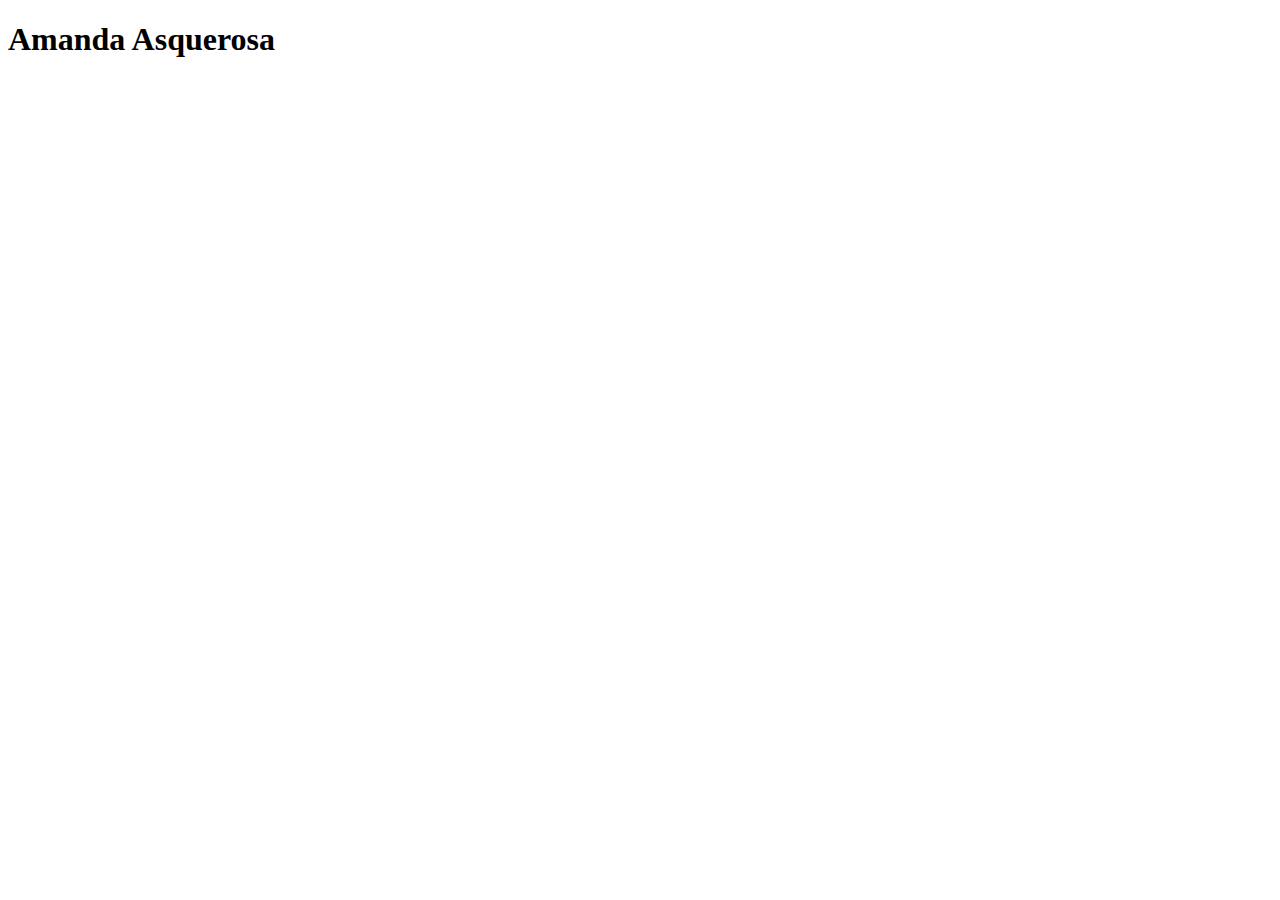
<file: 1-HTML/Aula 02/index.html>
<!DOCTYPE html>
<html>
    <head>
        <!--
         
            A tag head sever para fazer as configurações do documento
        -->
        <title> Asquerosa </title>
    </head>

    <body>
        <!--
            A tag body é responsável pela parte visivél do documento
        -->

        <h1> Amanda Asquerosa</h1>
    </body>
</html>
</file>
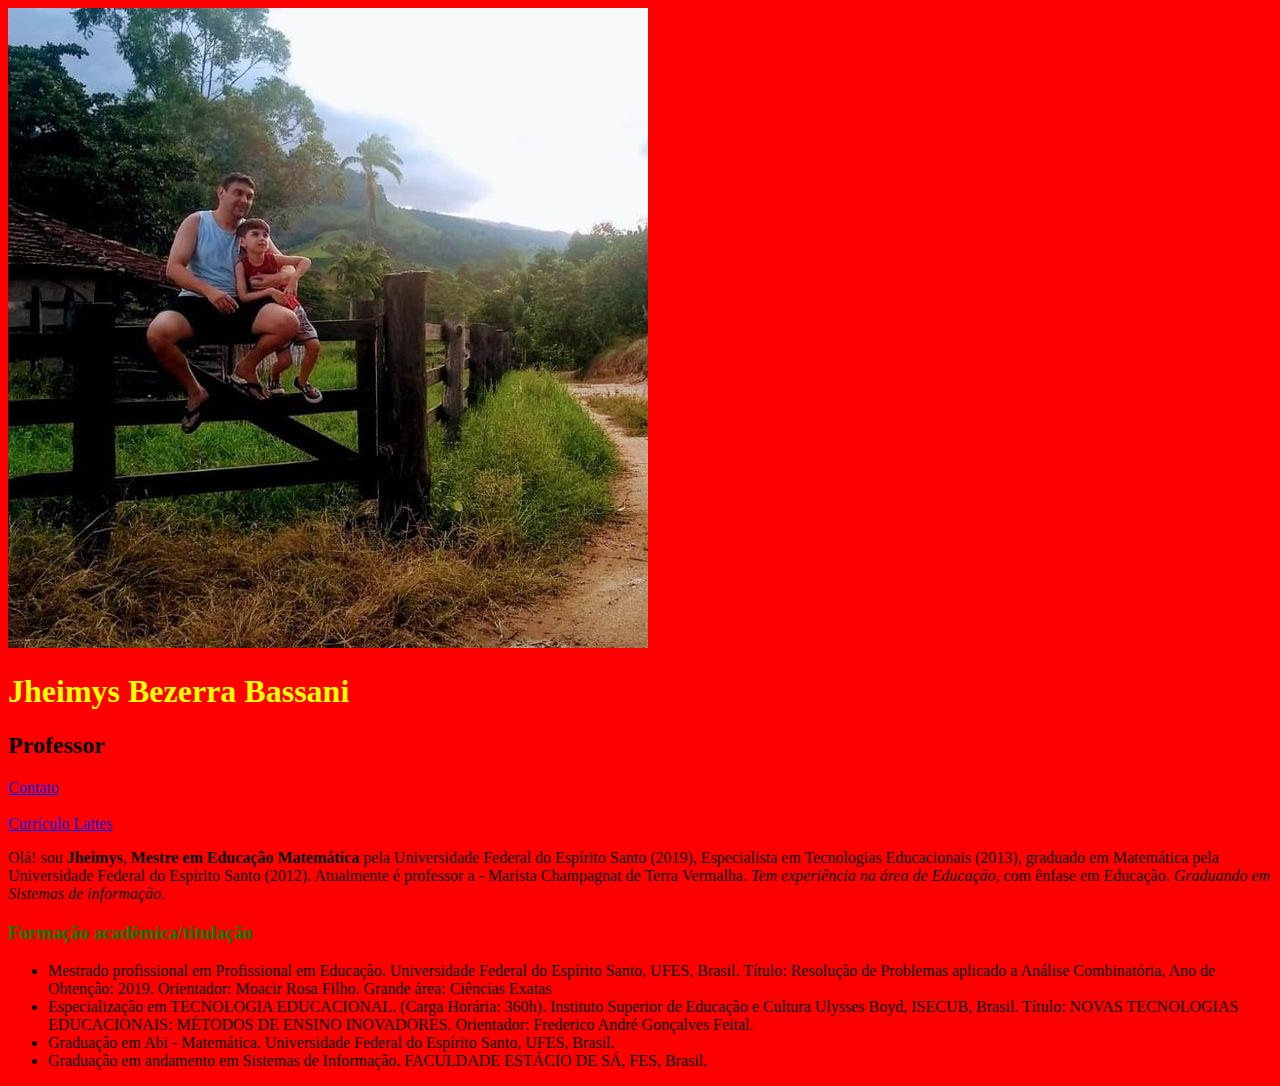
<file: 2-CSS/AULA 01/index.html>
<!DOCTYPE html>
<html lang="pt">
<head>
    <meta charset="UTF-8">
    <meta http-equiv="X-UA-Compatible" content="IE=edge">
    <meta name="viewport" content="width=device-width, initial-scale=1.0">
    <title>Jheimys Bezerra Bassani</title>
    <link rel="stylesheet" href="style.css">
</head>
<body>
    <img src="roca.jpg" alt="Foto: Jheimys" class="foto-prncipal">
    <h1 id="titulo-principal"> Jheimys Bezerra Bassani </h1>
    <h2> Professor </h2>
    <a href="Contato.html"> Contato </a>

    <br> </br>

    <a href="http://lattes.cnpq.br/9797097614232929" target="blank">Currículo Lattes</a>
    <p>
        Olá! sou <b>Jheimys</b>, <strong>Mestre em Educação Matemática</strong>  pela Universidade Federal do Espírito Santo (2019), Especialista em Tecnologias Educacionais (2013), graduado em Matemática pela Universidade Federal do Espírito Santo (2012). Atualmente é professor a - Marista Champagnat de Terra Vermalha. <em>Tem experiência na área de Educação</em>, com ênfase em Educação. <i>Graduando em Sistemas de informação</i>.

        <!--
            <b> coloca apenas em negritro sem importancia para o código </b>
            <strong> coloca em negrito e é importante para o programa </strong>
            <i> italico </i>
            <em></em>
        -->
    </p>
    <h3 class="verde"> Formação acadêmica/titulação </h3>
    <ul>
        <li>
            Mestrado profissional em Profissional em Educação.
            Universidade Federal do Espírito Santo, UFES, Brasil.
            Título: Resolução de Problemas aplicado a Análise Combinatória, Ano de Obtenção: 2019.
            Orientador: Moacir Rosa Filho.
            Grande área: Ciências Exatas 
        </li>
        <li>
            Especialização em TECNOLOGIA EDUCACIONAL. (Carga Horária: 360h).
            Instituto Superior de Educação e Cultura Ulysses Boyd, ISECUB, Brasil.
            Título: NOVAS TECNOLOGIAS EDUCACIONAIS: MÉTODOS DE ENSINO INOVADORES.
            Orientador: Frederico André Gonçalves Feital.
        </li>
        <li>
            
            Graduação em Abi - Matemática.
            Universidade Federal do Espírito Santo, UFES, Brasil.
        </li>
        <li>
            Graduação em andamento em Sistemas de Informação.
            FACULDADE ESTÁCIO DE SÁ, FES, Brasil.
        </li>
    </ul>
</body>
</html>
</file>
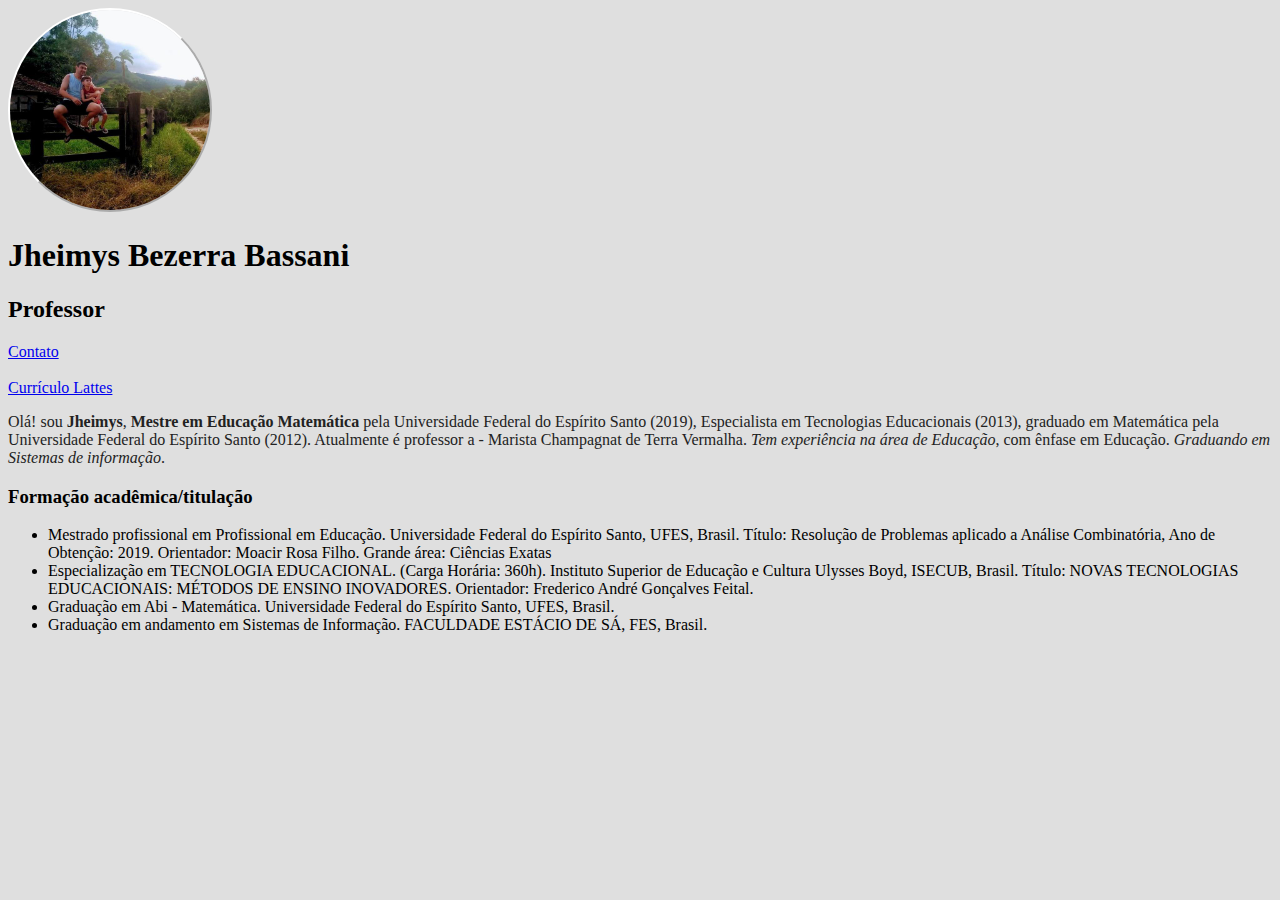
<file: 2-CSS/AULA 04/index.html>
<!DOCTYPE html>
<html lang="pt">
<head>
    <meta charset="UTF-8">
    <meta http-equiv="X-UA-Compatible" content="IE=edge">
    <meta name="viewport" content="width=device-width, initial-scale=1.0">
    <title>Jheimys Bezerra Bassani</title>
    <link rel="stylesheet" href="style.css">
</head>
<body>
    <img src="roca.jpg" alt="Foto: Jheimys" class="foto-principal">
    <h1 id="titulo-principal"> Jheimys Bezerra Bassani </h1>
    <h2> Professor </h2>
    <a href="Contato.html"> Contato </a>

    <br> </br>

    <a href="http://lattes.cnpq.br/9797097614232929" target="blank">Currículo Lattes</a>
    <p>
        Olá! sou <b>Jheimys</b>, <strong>Mestre em Educação Matemática</strong>  pela Universidade Federal do Espírito Santo (2019), Especialista em Tecnologias Educacionais (2013), graduado em Matemática pela Universidade Federal do Espírito Santo (2012). Atualmente é professor a - Marista Champagnat de Terra Vermalha. <em>Tem experiência na área de Educação</em>, com ênfase em Educação. <i>Graduando em Sistemas de informação</i>.

        <!--
            <b> coloca apenas em negritro sem importancia para o código </b>
            <strong> coloca em negrito e é importante para o programa </strong>
            <i> italico </i>
            <em></em>
        -->
    </p>
    <h3 class="verde"> Formação acadêmica/titulação </h3>
    <ul>
        <li>
            Mestrado profissional em Profissional em Educação.
            Universidade Federal do Espírito Santo, UFES, Brasil.
            Título: Resolução de Problemas aplicado a Análise Combinatória, Ano de Obtenção: 2019.
            Orientador: Moacir Rosa Filho.
            Grande área: Ciências Exatas 
        </li>
        <li>
            Especialização em TECNOLOGIA EDUCACIONAL. (Carga Horária: 360h).
            Instituto Superior de Educação e Cultura Ulysses Boyd, ISECUB, Brasil.
            Título: NOVAS TECNOLOGIAS EDUCACIONAIS: MÉTODOS DE ENSINO INOVADORES.
            Orientador: Frederico André Gonçalves Feital.
        </li>
        <li>
            
            Graduação em Abi - Matemática.
            Universidade Federal do Espírito Santo, UFES, Brasil.
        </li>
        <li>
            Graduação em andamento em Sistemas de Informação.
            FACULDADE ESTÁCIO DE SÁ, FES, Brasil.
        </li>
    </ul>
</body>
</html>
</file>
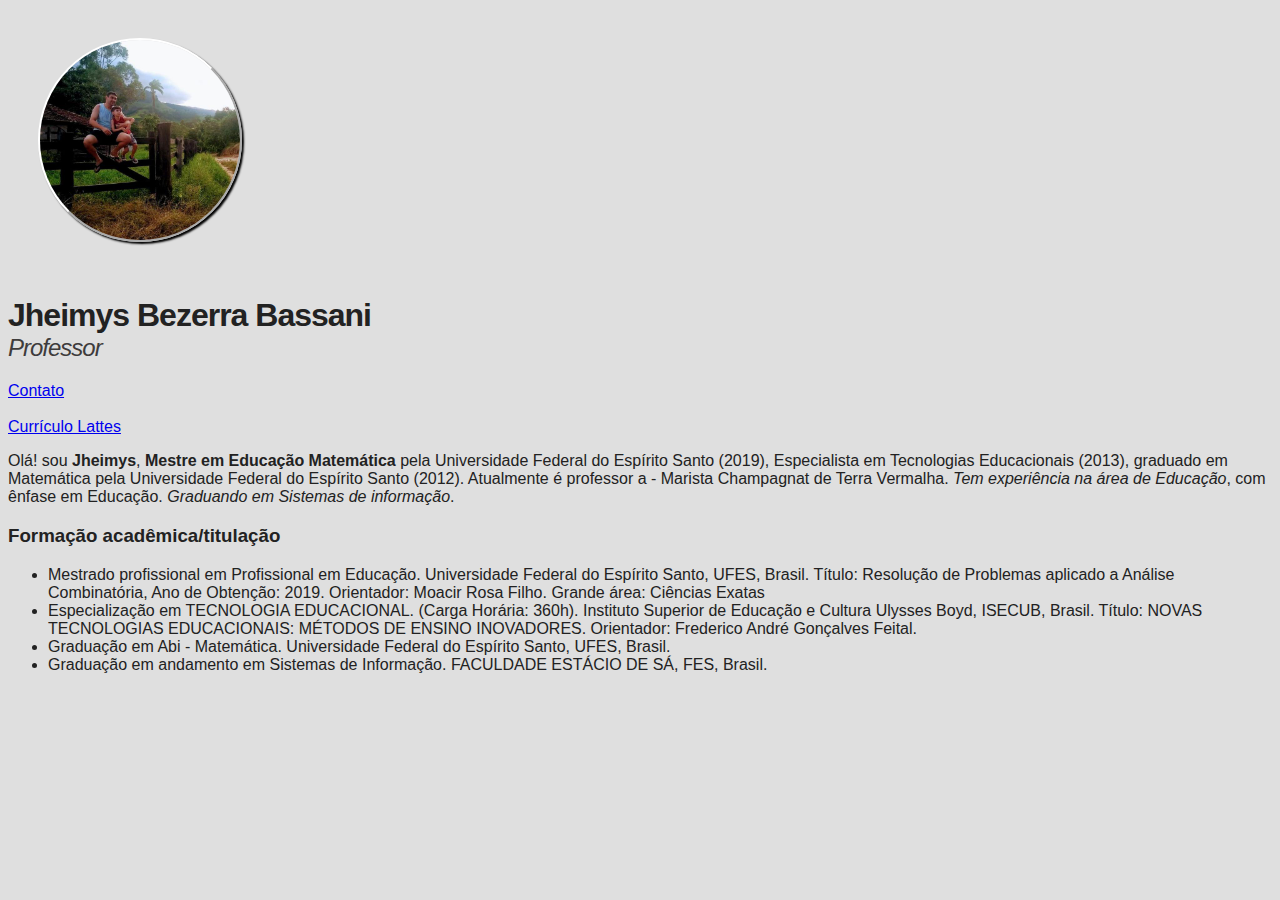
<file: 2-CSS/AULA 08/index.html>
<!DOCTYPE html>
<html lang="pt">
<head>
    <meta charset="UTF-8">
    <meta http-equiv="X-UA-Compatible" content="IE=edge">
    <meta name="viewport" content="width=device-width, initial-scale=1.0">
    <title>Jheimys Bezerra Bassani</title>
    <link rel="stylesheet" href="style.css">
</head>
<body>
    <img src="roca.jpg" alt="Foto: Jheimys" class="foto-principal">
    <h1> Jheimys Bezerra Bassani </h1>
    <h2> Professor </h2>
    <a href="Contato.html"> Contato </a>

    <br> </br>

    <a href="http://lattes.cnpq.br/9797097614232929" target="blank">Currículo Lattes</a>
    <p>
        Olá! sou <b>Jheimys</b>, <strong>Mestre em Educação Matemática</strong>  pela Universidade Federal do Espírito Santo (2019), Especialista em Tecnologias Educacionais (2013), graduado em Matemática pela Universidade Federal do Espírito Santo (2012). Atualmente é professor a - Marista Champagnat de Terra Vermalha. <em>Tem experiência na área de Educação</em>, com ênfase em Educação. <i>Graduando em Sistemas de informação</i>.

        <!--
            <b> coloca apenas em negritro sem importancia para o código </b>
            <strong> coloca em negrito e é importante para o programa </strong>
            <i> italico </i>
            <em></em>
        -->
    </p>
    <h3 class="verde"> Formação acadêmica/titulação </h3>
    <ul>
        <li>
            Mestrado profissional em Profissional em Educação.
            Universidade Federal do Espírito Santo, UFES, Brasil.
            Título: Resolução de Problemas aplicado a Análise Combinatória, Ano de Obtenção: 2019.
            Orientador: Moacir Rosa Filho.
            Grande área: Ciências Exatas 
        </li>
        <li>
            Especialização em TECNOLOGIA EDUCACIONAL. (Carga Horária: 360h).
            Instituto Superior de Educação e Cultura Ulysses Boyd, ISECUB, Brasil.
            Título: NOVAS TECNOLOGIAS EDUCACIONAIS: MÉTODOS DE ENSINO INOVADORES.
            Orientador: Frederico André Gonçalves Feital.
        </li>
        <li>
            
            Graduação em Abi - Matemática.
            Universidade Federal do Espírito Santo, UFES, Brasil.
        </li>
        <li>
            Graduação em andamento em Sistemas de Informação.
            FACULDADE ESTÁCIO DE SÁ, FES, Brasil.
        </li>
    </ul>
</body>
</html>
</file>
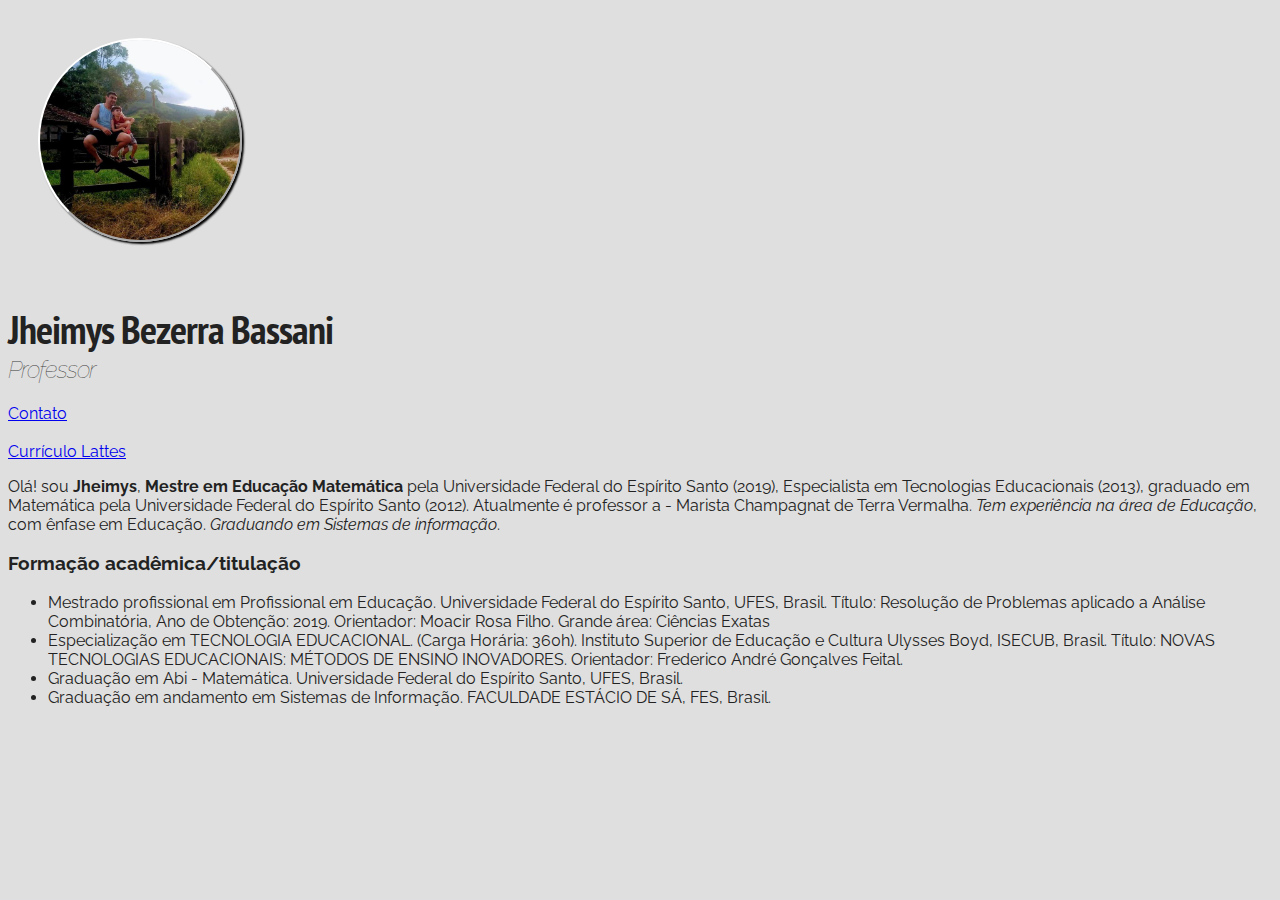
<file: 2-CSS/AULA 09 - FONTE/index.html>
<!DOCTYPE html>
<html lang="pt">
<head>
    <meta charset="UTF-8">
    <meta http-equiv="X-UA-Compatible" content="IE=edge">
    <meta name="viewport" content="width=device-width, initial-scale=1.0">
    <title>Jheimys Bezerra Bassani</title>
    
    <link rel="preconnect" href="https://fonts.gstatic.com">
    <link href="https://fonts.googleapis.com/css2?family=PT+Sans+Narrow:wght@700&family=Raleway:wght@400;500&display=swap" rel="stylesheet">

    <link rel="stylesheet" href="style.css">
</head>
<body>
    <img src="roca.jpg" alt="Foto: Jheimys" class="foto-principal">
    <h1> Jheimys Bezerra Bassani </h1>
    <h2> Professor </h2>
    <a href="Contato.html"> Contato </a>

    <br> </br>

    <a href="http://lattes.cnpq.br/9797097614232929" target="blank">Currículo Lattes</a>
    <p>
        Olá! sou <b>Jheimys</b>, <strong>Mestre em Educação Matemática</strong>  pela Universidade Federal do Espírito Santo (2019), Especialista em Tecnologias Educacionais (2013), graduado em Matemática pela Universidade Federal do Espírito Santo (2012). Atualmente é professor a - Marista Champagnat de Terra Vermalha. <em>Tem experiência na área de Educação</em>, com ênfase em Educação. <i>Graduando em Sistemas de informação</i>.

        <!--
            <b> coloca apenas em negritro sem importancia para o código </b>
            <strong> coloca em negrito e é importante para o programa </strong>
            <i> italico </i>
            <em></em>
        -->
    </p>
    <h3 class="verde"> Formação acadêmica/titulação </h3>
    <ul>
        <li>
            Mestrado profissional em Profissional em Educação.
            Universidade Federal do Espírito Santo, UFES, Brasil.
            Título: Resolução de Problemas aplicado a Análise Combinatória, Ano de Obtenção: 2019.
            Orientador: Moacir Rosa Filho.
            Grande área: Ciências Exatas 
        </li>
        <li>
            Especialização em TECNOLOGIA EDUCACIONAL. (Carga Horária: 360h).
            Instituto Superior de Educação e Cultura Ulysses Boyd, ISECUB, Brasil.
            Título: NOVAS TECNOLOGIAS EDUCACIONAIS: MÉTODOS DE ENSINO INOVADORES.
            Orientador: Frederico André Gonçalves Feital.
        </li>
        <li>
            
            Graduação em Abi - Matemática.
            Universidade Federal do Espírito Santo, UFES, Brasil.
        </li>
        <li>
            Graduação em andamento em Sistemas de Informação.
            FACULDADE ESTÁCIO DE SÁ, FES, Brasil.
        </li>
    </ul>
</body>
</html>
</file>
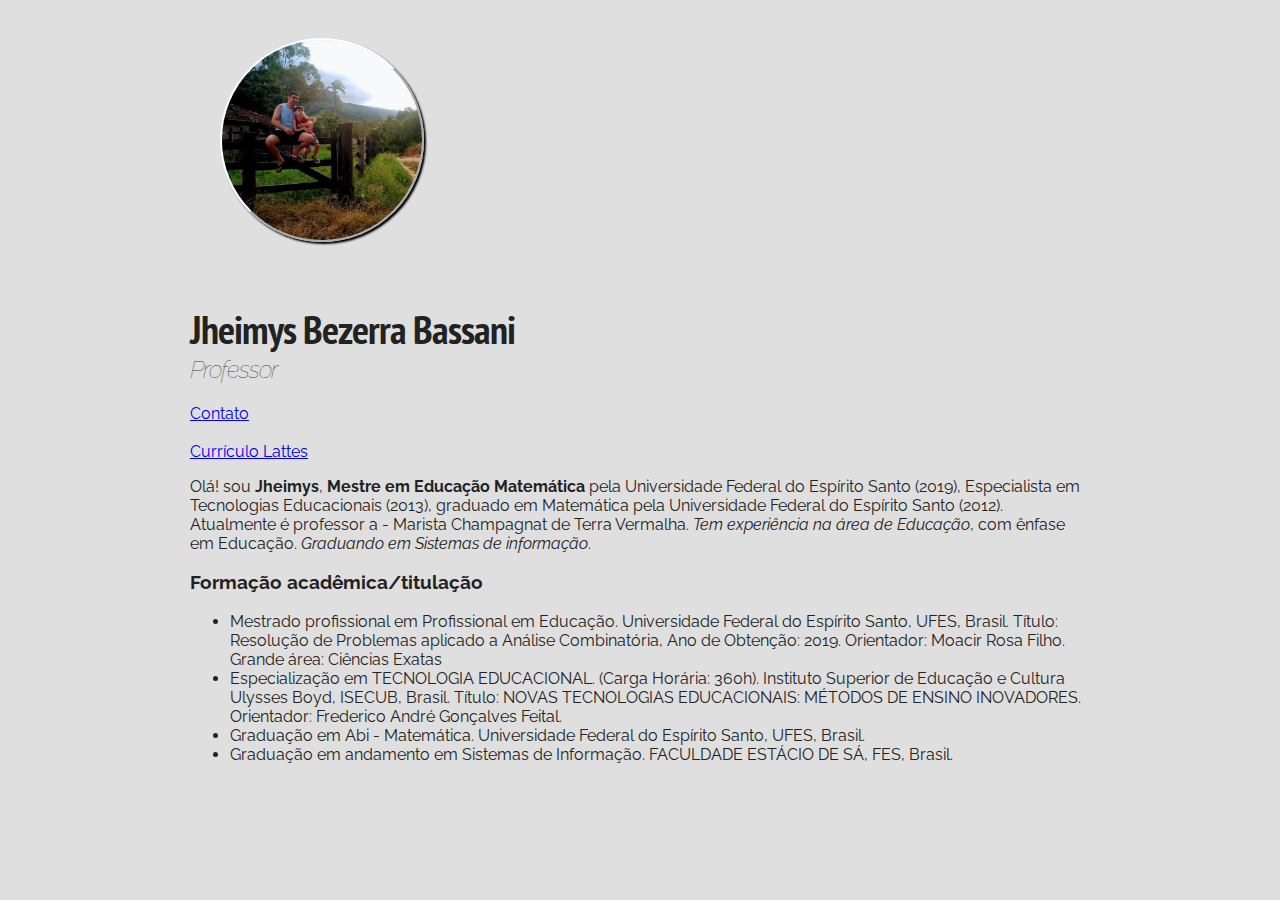
<file: 2-CSS/AULA 10 - DIV/index.html>
<!DOCTYPE html>
<html lang="pt">
<head>
    <meta charset="UTF-8">
    <meta http-equiv="X-UA-Compatible" content="IE=edge">
    <meta name="viewport" content="width=device-width, initial-scale=1.0">
    <title>Jheimys Bezerra Bassani</title>
    
    <link rel="preconnect" href="https://fonts.gstatic.com">
    <link href="https://fonts.googleapis.com/css2?family=PT+Sans+Narrow:wght@700&family=Raleway:wght@400;500&display=swap" rel="stylesheet">

    <link rel="stylesheet" href="style.css">
</head>
<body>

    <div class="conteiner">
        <img src="roca.jpg" alt="Foto: Jheimys" class="foto-principal">
        <h1> Jheimys Bezerra Bassani </h1>
        <h2> Professor </h2>
        <a href="Contato.html"> Contato </a>

        <br> </br>

        <a href="http://lattes.cnpq.br/9797097614232929" target="blank">Currículo Lattes</a>
        <p>
            Olá! sou <b>Jheimys</b>, <strong>Mestre em Educação Matemática</strong>  pela Universidade Federal do Espírito Santo (2019), Especialista em Tecnologias Educacionais (2013), graduado em Matemática pela Universidade Federal do Espírito Santo (2012). Atualmente é professor a - Marista Champagnat de Terra Vermalha. <em>Tem experiência na área de Educação</em>, com ênfase em Educação. <i>Graduando em Sistemas de informação</i>.

            <!--
                <b> coloca apenas em negritro sem importancia para o código </b>
                <strong> coloca em negrito e é importante para o programa </strong>
                <i> italico </i>
                <em></em>
            -->
        </p>
        <h3 class="verde"> Formação acadêmica/titulação </h3>
        <ul>
            <li>
                Mestrado profissional em Profissional em Educação.
                Universidade Federal do Espírito Santo, UFES, Brasil.
                Título: Resolução de Problemas aplicado a Análise Combinatória, Ano de Obtenção: 2019.
                Orientador: Moacir Rosa Filho.
                Grande área: Ciências Exatas 
            </li>
            <li>
                Especialização em TECNOLOGIA EDUCACIONAL. (Carga Horária: 360h).
                Instituto Superior de Educação e Cultura Ulysses Boyd, ISECUB, Brasil.
                Título: NOVAS TECNOLOGIAS EDUCACIONAIS: MÉTODOS DE ENSINO INOVADORES.
                Orientador: Frederico André Gonçalves Feital.
            </li>
            <li>
                
                Graduação em Abi - Matemática.
                Universidade Federal do Espírito Santo, UFES, Brasil.
            </li>
            <li>
                Graduação em andamento em Sistemas de Informação.
                FACULDADE ESTÁCIO DE SÁ, FES, Brasil.
            </li>
        </ul>
    </div>

</body>
</html>
</file>
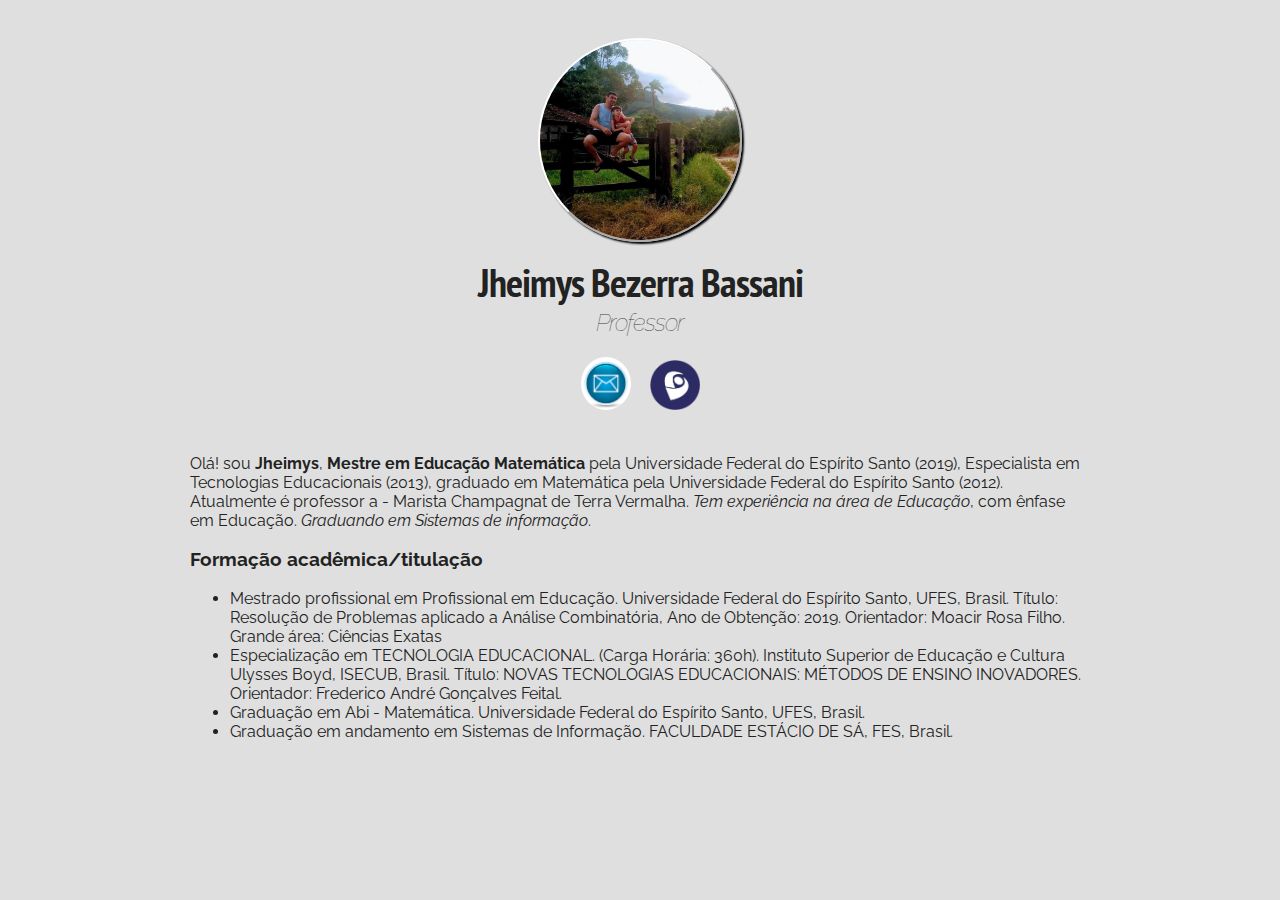
<file: 2-CSS/AULA 11 - finalizando curriculo I/index.html>
<!DOCTYPE html>
<html lang="pt">
<head>
    <meta charset="UTF-8">
    <meta http-equiv="X-UA-Compatible" content="IE=edge">
    <meta name="viewport" content="width=device-width, initial-scale=1.0">
    <title>Jheimys Bezerra Bassani</title>
    
    <link rel="preconnect" href="https://fonts.gstatic.com">
    <link href="https://fonts.googleapis.com/css2?family=PT+Sans+Narrow:wght@700&family=Raleway:wght@400;500&display=swap" rel="stylesheet">

    <link rel="stylesheet" href="style.css">
</head>
<body>

    <div class="conteiner">

        <div class="profile">
            <img src="roca.jpg" alt="Foto: Jheimys" class="foto-principal">
            <h1> Jheimys Bezerra Bassani </h1>
            <h2> Professor </h2>
            <a href="Contato.html" class="social-links"> 
            
            <img src="email.jpg" alt="email" class="social-email">

            </a> 
            
            <a href="http://lattes.cnpq.br/9797097614232929" target="blank" class="social-links">
            <img src="lattes.png" alt="Lates" class="social-icons">
            </a>
        </div>

        <p>
            Olá! sou <b>Jheimys</b>, <strong>Mestre em Educação Matemática</strong>  pela Universidade Federal do Espírito Santo (2019), Especialista em Tecnologias Educacionais (2013), graduado em Matemática pela Universidade Federal do Espírito Santo (2012). Atualmente é professor a - Marista Champagnat de Terra Vermalha. <em>Tem experiência na área de Educação</em>, com ênfase em Educação. <i>Graduando em Sistemas de informação</i>.

            <!--
                <b> coloca apenas em negritro sem importancia para o código </b>
                <strong> coloca em negrito e é importante para o programa </strong>
                <i> italico </i>
                <em></em>
            -->
        </p>
        <h3 class="verde"> Formação acadêmica/titulação </h3>
        <ul>
            <li>
                Mestrado profissional em Profissional em Educação.
                Universidade Federal do Espírito Santo, UFES, Brasil.
                Título: Resolução de Problemas aplicado a Análise Combinatória, Ano de Obtenção: 2019.
                Orientador: Moacir Rosa Filho.
                Grande área: Ciências Exatas 
            </li>
            <li>
                Especialização em TECNOLOGIA EDUCACIONAL. (Carga Horária: 360h).
                Instituto Superior de Educação e Cultura Ulysses Boyd, ISECUB, Brasil.
                Título: NOVAS TECNOLOGIAS EDUCACIONAIS: MÉTODOS DE ENSINO INOVADORES.
                Orientador: Frederico André Gonçalves Feital.
            </li>
            <li>
                
                Graduação em Abi - Matemática.
                Universidade Federal do Espírito Santo, UFES, Brasil.
            </li>
            <li>
                Graduação em andamento em Sistemas de Informação.
                FACULDADE ESTÁCIO DE SÁ, FES, Brasil.
            </li>
        </ul>
    </div>

</body>
</html>
</file>
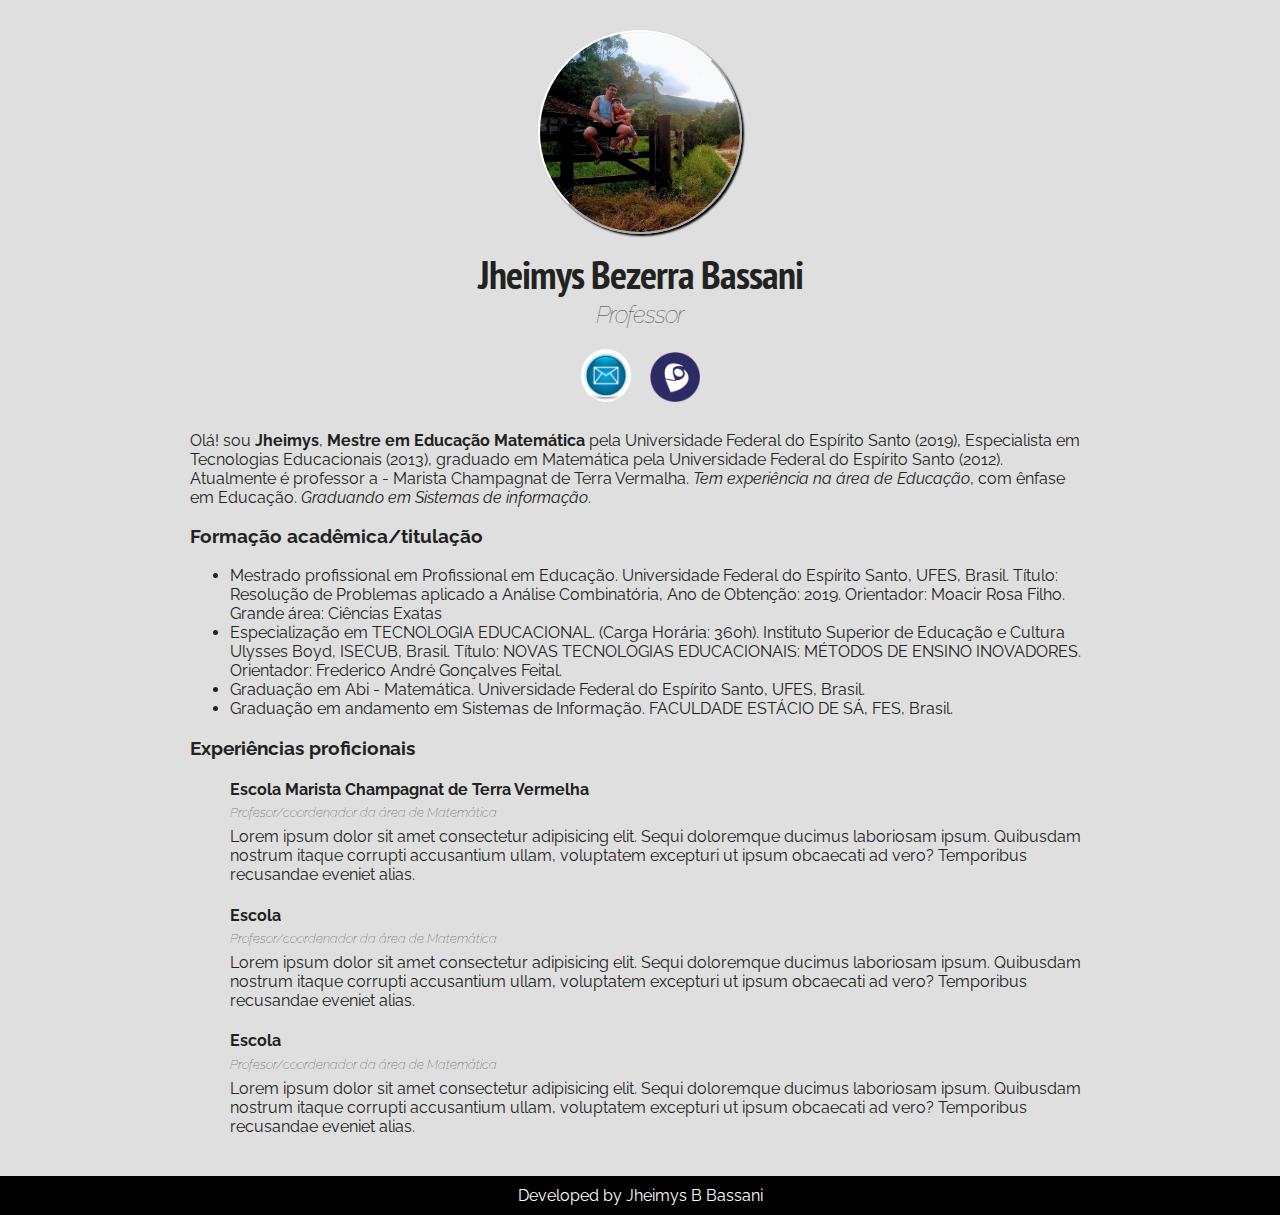
<file: 2-CSS/AULA 12 - finalizando curriculo II/index.html>
<!DOCTYPE html>
<html lang="pt">
<head>
    <meta charset="UTF-8">
    <meta http-equiv="X-UA-Compatible" content="IE=edge">
    <meta name="viewport" content="width=device-width, initial-scale=1.0">
    <title>Jheimys Bezerra Bassani</title>
    
    <link rel="preconnect" href="https://fonts.gstatic.com">
    <link href="https://fonts.googleapis.com/css2?family=PT+Sans+Narrow:wght@700&family=Raleway:wght@400;500&display=swap" rel="stylesheet">

    <link rel="stylesheet" href="style.css">
</head>
<body>

    <div class="conteiner">

        <div class="profile">
            <img src="roca.jpg" alt="Foto: Jheimys" class="foto-principal">
            <h1> Jheimys Bezerra Bassani </h1>
            <h2> Professor </h2>
            <a href="Contato.html" class="social-links"> 
            
            <img src="email.jpg" alt="email" class="social-email">

            </a> 
            
            <a href="http://lattes.cnpq.br/9797097614232929" target="blank" class="social-links">
            <img src="lattes.png" alt="Lates" class="social-icons">
            </a>
        </div>

        <p>
            Olá! sou <b>Jheimys</b>, <strong>Mestre em Educação Matemática</strong>  pela Universidade Federal do Espírito Santo (2019), Especialista em Tecnologias Educacionais (2013), graduado em Matemática pela Universidade Federal do Espírito Santo (2012). Atualmente é professor a - Marista Champagnat de Terra Vermalha. <em>Tem experiência na área de Educação</em>, com ênfase em Educação. <i>Graduando em Sistemas de informação</i>.

            <!--
                <b> coloca apenas em negritro sem importancia para o código </b>
                <strong> coloca em negrito e é importante para o programa </strong>
                <i> italico </i>
                <em></em>
            -->
        </p>
        <h3 class="verde"> Formação acadêmica/titulação </h3>
        <ul>
            <li>
                Mestrado profissional em Profissional em Educação.
                Universidade Federal do Espírito Santo, UFES, Brasil.
                Título: Resolução de Problemas aplicado a Análise Combinatória, Ano de Obtenção: 2019.
                Orientador: Moacir Rosa Filho.
                Grande área: Ciências Exatas 
            </li>
            <li>
                Especialização em TECNOLOGIA EDUCACIONAL. (Carga Horária: 360h).
                Instituto Superior de Educação e Cultura Ulysses Boyd, ISECUB, Brasil.
                Título: NOVAS TECNOLOGIAS EDUCACIONAIS: MÉTODOS DE ENSINO INOVADORES.
                Orientador: Frederico André Gonçalves Feital.
            </li>
            <li>
                
                Graduação em Abi - Matemática.
                Universidade Federal do Espírito Santo, UFES, Brasil.
            </li>
            <li>
                Graduação em andamento em Sistemas de Informação.
                FACULDADE ESTÁCIO DE SÁ, FES, Brasil.
            </li>
        </ul>

        <h3> Experiências proficionais </h3>
        <ul class="jobs-list">
            <li>
               <h4> Escola Marista Champagnat de Terra Vermelha </h4> 
               <h5>Profesor/coordenador da área de Matemática</h5>
               <p>
                   Lorem ipsum dolor sit amet consectetur adipisicing elit. Sequi doloremque ducimus laboriosam ipsum. Quibusdam nostrum itaque corrupti accusantium ullam, voluptatem excepturi ut ipsum obcaecati ad vero? Temporibus recusandae eveniet alias.
               </p>
            </li>

            <li>
                <h4> Escola </h4> 
                <h5>Profesor/coordenador da área de Matemática</h5>
                <p>
                    Lorem ipsum dolor sit amet consectetur adipisicing elit. Sequi doloremque ducimus laboriosam ipsum. Quibusdam nostrum itaque corrupti accusantium ullam, voluptatem excepturi ut ipsum obcaecati ad vero? Temporibus recusandae eveniet alias.
                </p>
             </li>

             <li>
                <h4> Escola  </h4> 
                <h5>Profesor/coordenador da área de Matemática</h5>
                <p>
                    Lorem ipsum dolor sit amet consectetur adipisicing elit. Sequi doloremque ducimus laboriosam ipsum. Quibusdam nostrum itaque corrupti accusantium ullam, voluptatem excepturi ut ipsum obcaecati ad vero? Temporibus recusandae eveniet alias.
                </p>
             </li>
        </ul>
    </div>
    <div class="footer">
        Developed by Jheimys B Bassani
    </div>

</body>
</html>
</file>
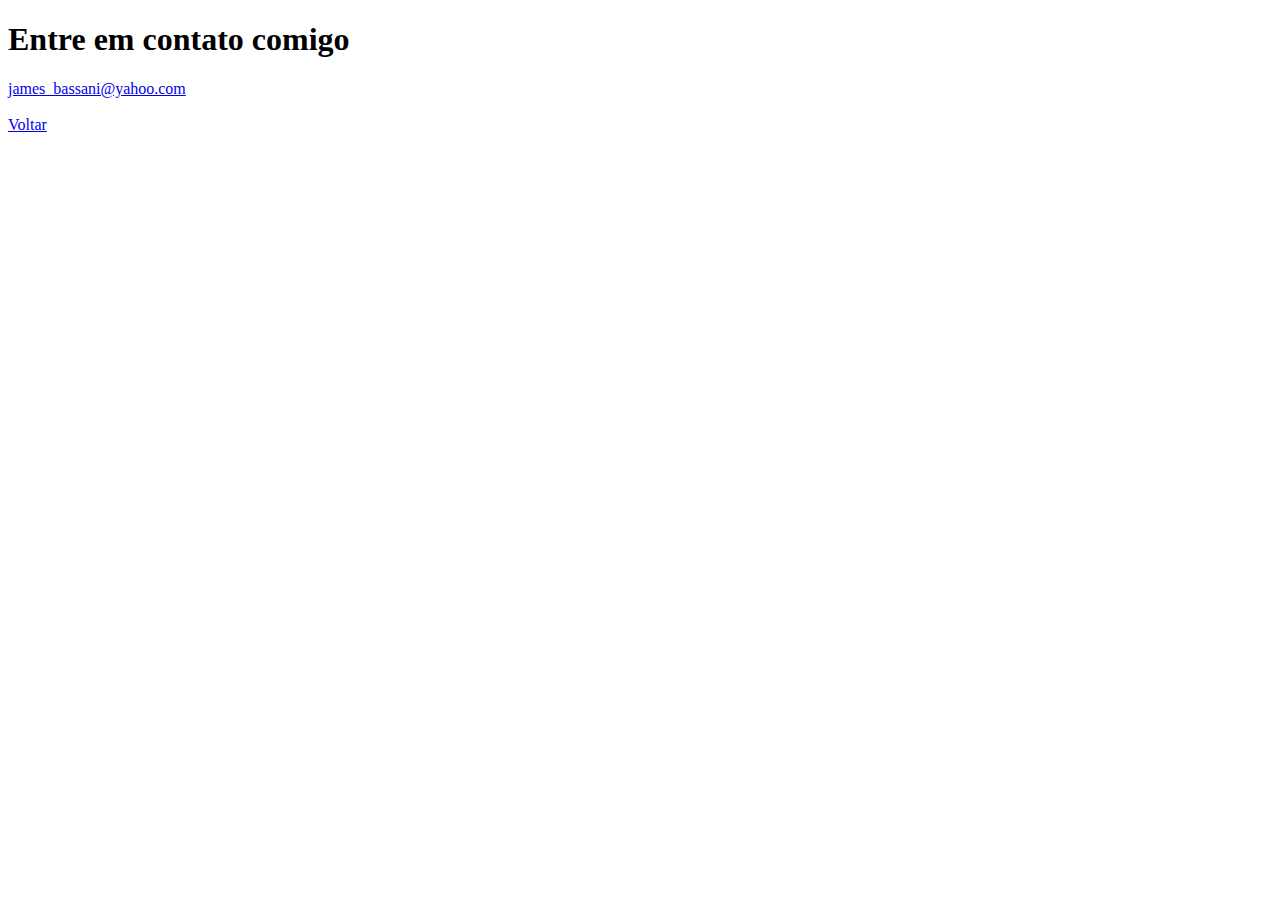
<file: 2-CSS/AULA 01/Contato.html>
<!DOCTYPE html>
<html lang="pt">
<head>
    <meta charset="UTF-8">
    <meta http-equiv="X-UA-Compatible" content="IE=edge">
    <meta name="viewport" content="width=device-width, initial-scale=1.0">
    <title>Contato</title>
</head>
<body>
    <h1>Entre em contato comigo</h1>
    <a href="mailto:james_bassani@yahoo.com?subject=Olá Jheimys ">james_bassani@yahoo.com</a>
   
    <br> </br>

    <a href="index.html">Voltar</a>
    
</body>
</html>
</file>
<file: 2-CSS/AULA 01/style.css>
body{
    background: red;
    
}
h3 {
    color:green;
}

.foto-principal{
    width:400px
}

#titulo-principal{
    color:yellow;
}
</file>
<file: 2-CSS/AULA 04/style.css>
body{
    background: #dfdfdf;
}

p{
    color: #222222;
}

.foto-principal {
    width: 200px; /* tamanho da foto*/
    border: 2px outset #FFFF; /* essa manira mais curta é chamada de shorthand*/
    border-radius: 50%; /*deixa a borda mais redonda*/
    /* border-radius: 50% 10% 35% 60%; ---> pode alterar borda por borada */
   /* outra maneira para fazer isso tem que fazer na ordem
    border-width:5px;
    border-style: solid;
    border-color: black;*/
}
</file>
<file: 2-CSS/AULA 08/style.css>
body{
    background: #dfdfdf;
    font-family: Arial, Helvetica, sans-serif;
    color: rgb(34, 34, 34);
}


.foto-principal {
    width: 200px; /* tamanho da foto*/

  /* ----- Bordas ------------------------------------------------------------- */

    border: 2px outset #FFFF; /* essa manira mais curta é chamada de shorthand*/
    border-radius: 50%; /*deixa a borda mais redonda*/

    /* border-radius: 50% 10% 35% 60%; ---> pode alterar borda por borada */
   /* outra maneira para fazer isso tem que fazer na ordem
    border-width:5px;
    border-style: solid;
    border-color: black;*/

  /* ---------- Margens --------------------------------------------------*/
    
    margin: 30px 30px 30px 30px; /*shorthand*/

   /* margin-top: 30px;
    margin-bottom: 100px;
    margin-left: 500px;
    padding: 10px --> da um espaçamento interno*/

    /*------------------- Box - shadaw ------------------------------------*/

    box-shadow: 2px 2px 2px black;
}

h1{
  margin-bottom: 0;
  letter-spacing: -1px;
}

h2{
  margin-top: 0;
  font-style: italic;
  color: #3e3c3c;
  font-weight: 100;
  letter-spacing: -1px;
}
</file>
<file: 2-CSS/AULA 09 - FONTE/style.css>
body{
    background: #dfdfdf;
    font-family:'Raleway', sans-serif;
    color: rgb(34, 34, 34);
}


.foto-principal {
    width: 200px; /* tamanho da foto*/

  /* ----- Bordas ------------------------------------------------------------- */

    border: 2px outset #FFFF; /* essa manira mais curta é chamada de shorthand*/
    border-radius: 50%; /*deixa a borda mais redonda*/

    /* border-radius: 50% 10% 35% 60%; ---> pode alterar borda por borada */
   /* outra maneira para fazer isso tem que fazer na ordem
    border-width:5px;
    border-style: solid;
    border-color: black;*/

  /* ---------- Margens --------------------------------------------------*/
    
    margin: 30px 30px 30px 30px; /*shorthand*/

   /* margin-top: 30px;
    margin-bottom: 100px;
    margin-left: 500px;
    padding: 10px --> da um espaçamento interno*/

    /*------------------- Box - shadaw ------------------------------------*/

    box-shadow: 2px 2px 2px black;
}

h1{
  margin-bottom: 0;
  letter-spacing: -1px;
  font-family: 'PT Sans Narrow', sans-serif;
  font-size: 40px;
}

h2{
  margin-top: 0;
  font-style: italic;
  color: #3e3c3c;
  font-weight: 100;
  letter-spacing: -1px;
}
</file>
<file: 2-CSS/AULA 10 - DIV/style.css>
body{
    background: #dfdfdf;
    font-family:'Raleway', sans-serif;
    color: rgb(34, 34, 34);
}

.conteiner{
  
  width: 900px;
  margin: 0 auto;
}


.foto-principal {
    width: 200px; /* tamanho da foto*/

  /* ----- Bordas ------------------------------------------------------------- */

    border: 2px outset #FFFF; /* essa manira mais curta é chamada de shorthand*/
    border-radius: 50%; /*deixa a borda mais redonda*/

    /* border-radius: 50% 10% 35% 60%; ---> pode alterar borda por borada */
   /* outra maneira para fazer isso tem que fazer na ordem
    border-width:5px;
    border-style: solid;
    border-color: black;*/

  /* ---------- Margens --------------------------------------------------*/
    
    margin: 30px 30px 30px 30px; /*shorthand*/

   /* margin-top: 30px;
    margin-bottom: 100px;
    margin-left: 500px;
    padding: 10px --> da um espaçamento interno*/

    /*------------------- Box - shadaw ------------------------------------*/

    box-shadow: 2px 2px 2px black;
}

h1{
  margin-bottom: 0;
  letter-spacing: -1px;
  font-family: 'PT Sans Narrow', sans-serif;
  font-size: 40px;
}

h2{
  margin-top: 0;
  font-style: italic;
  color: #3e3c3c;
  font-weight: 100;
  letter-spacing: -1px;
}
</file>
<file: 2-CSS/AULA 11 - finalizando curriculo I/style.css>
body{
    background: #dfdfdf;
    font-family:'Raleway', sans-serif;
    color: rgb(34, 34, 34);
}

.conteiner{
  
  width: 900px;
  margin: 0 auto;
}

.profile{
  text-align: center;
  margin-bottom: 40px;
}

.foto-principal {
    width: 200px; /* tamanho da foto*/

  /* ----- Bordas ------------------------------------------------------------- */

    border: 2px outset #FFFF; /* essa manira mais curta é chamada de shorthand*/
    border-radius: 50%; /*deixa a borda mais redonda*/

    /* border-radius: 50% 10% 35% 60%; ---> pode alterar borda por borada */
   /* outra maneira para fazer isso tem que fazer na ordem
    border-width:5px;
    border-style: solid;
    border-color: black;*/

  /* ---------- Margens --------------------------------------------------*/
    
     margin: 30px 30px 0px 30px; /*shorthand*/

   /* margin-top: 30px;
    margin-bottom: 100px;
    margin-left: 500px;
    padding: 10px --> da um espaçamento interno*/

    /*------------------- Box - shadaw ------------------------------------*/

    box-shadow: 2px 2px 2px black;
}

h1{
  margin-bottom: 0;
  margin-top: 10px;
  letter-spacing: -1px;
  font-family: 'PT Sans Narrow', sans-serif;
  font-size: 40px;
}

h2{
  margin-top: 0;
  font-style: italic;
  color: #3e3c3c;
  font-weight: 100;
  letter-spacing: -1px;
}

.social-links{
  text-decoration: none; /* remove links*/
}
.social-email{
width: 50px;
border-radius: 50%;
margin-right: 15px;

}

.social-icons{
  width: 50px;
  
}
</file>
<file: 2-CSS/AULA 12 - finalizando curriculo II/style.css>
body{
    background: #dfdfdf;
    font-family:'Raleway', sans-serif;
    color: rgb(34, 34, 34);
    margin: 0;
}

.conteiner{
  
  width: 900px;
  margin: 0 auto;
}

.profile{
  text-align: center;
  margin-bottom: 40px;
}

.foto-principal {
    width: 200px; /* tamanho da foto*/

  /* ----- Bordas ------------------------------------------------------------- */

    border: 2px outset #FFFF; /* essa manira mais curta é chamada de shorthand*/
    border-radius: 50%; /*deixa a borda mais redonda*/

    /* border-radius: 50% 10% 35% 60%; ---> pode alterar borda por borada */
   /* outra maneira para fazer isso tem que fazer na ordem
    border-width:5px;
    border-style: solid;
    border-color: black;*/

  /* ---------- Margens --------------------------------------------------*/
    
     margin: 30px 30px 0px 30px; /*shorthand*/

   /* margin-top: 30px;
    margin-bottom: 100px;
    margin-left: 500px;
    padding: 10px --> da um espaçamento interno*/

    /*------------------- Box - shadaw ------------------------------------*/

    box-shadow: 2px 2px 2px black;
}

h1{
  margin-bottom: 0;
  margin-top: 10px;
  letter-spacing: -1px;
  font-family: 'PT Sans Narrow', sans-serif;
  font-size: 40px;
}

h2{
  margin-top: 0;
  font-style: italic;
  color: #3e3c3c;
  font-weight: 100;
  letter-spacing: -1px;
}

.social-links{
  text-decoration: none; /* remove links*/
}
.social-email{
width: 50px;
border-radius: 50%;
margin-right: 15px;

}

.social-icons{
  width: 50px;
  
}

.jobs-list{
  list-style: none;
}

h5{
  margin-top: -15px;
  font-weight: 100;
  font-style: italic;

}

p{
  margin-top: -15px;
}

.footer{
  background-color: black;
  margin-top: 40px;
  color: white;
  text-align: center;
  padding: 10px 0;
}
</file>
